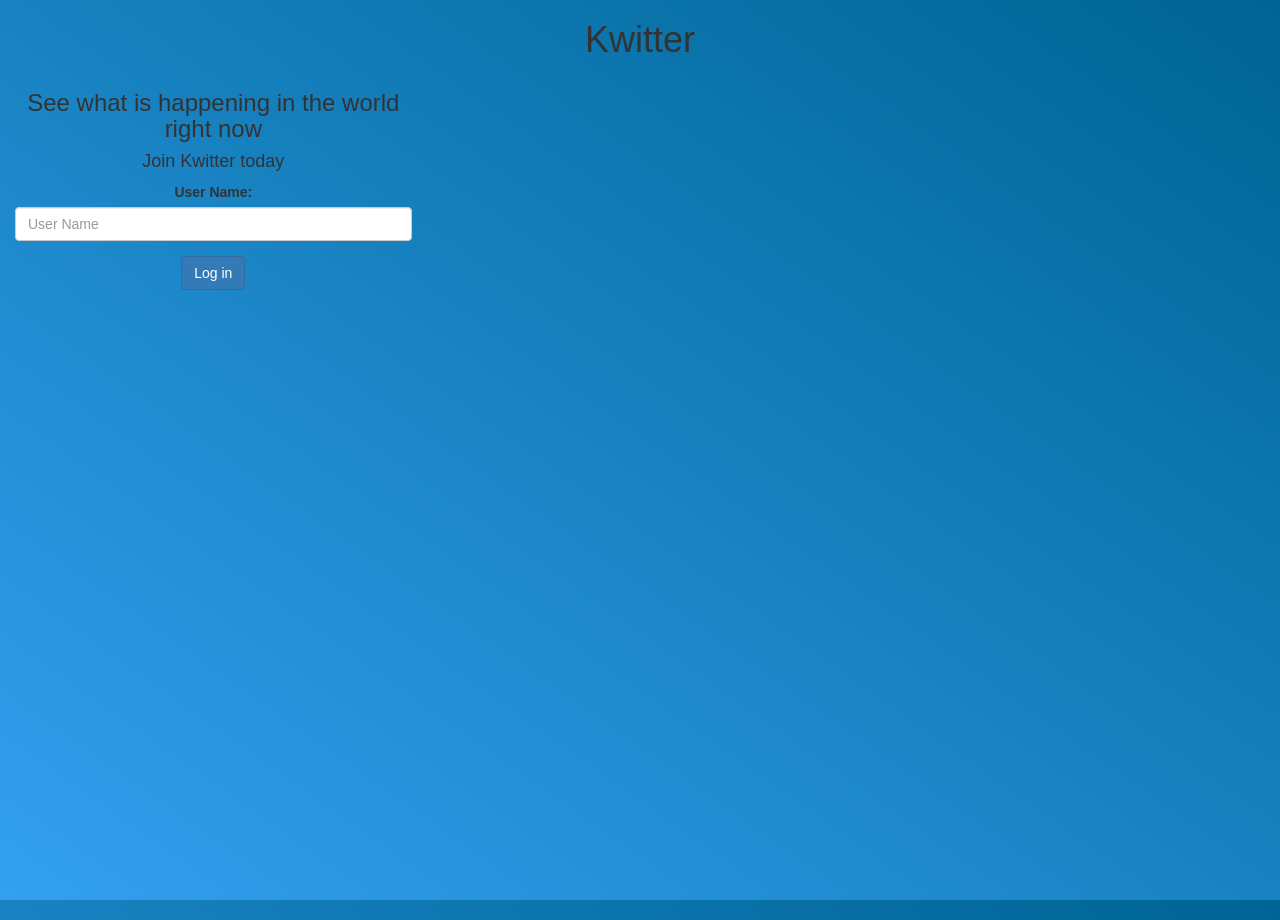
<file: index.html>
<html>
<head>
	<title>Kwitter</title>
<link href="https://fonts.googleapis.com/css?family=Yeon+Sung&display=swap" rel="stylesheet">
<meta name="viewport" content="width=device-width, initial-scale=1">
<link rel="stylesheet" href="https://maxcdn.bootstrapcdn.com/bootstrap/3.4.0/css/bootstrap.min.css">
<script src="https://ajax.googleapis.com/ajax/libs/jquery/3.4.1/jquery.min.js"></script>
<script src="https://maxcdn.bootstrapcdn.com/bootstrap/3.4.0/js/bootstrap.min.js"></script>

<link rel="stylesheet" type="text/css" href="style.css">
<script src="kwitter.js"></script>
</head>
<body>
<center>
	<h1 class="header">	
		Kwitter
    </h1>
	   <div class="col-lg-4 col-md-6 col-sm-6 col-xs-11 login_div">
		  <h3 >See what is happening in the world right now</h3>
		  <h4 >Join Kwitter today</h4>
		<div class="form-group">
		  <label >User Name:</label>
		  <input type="text" id="user_name" class="form-control" placeholder="User Name">

	    </div>
		<button id="login_button" class="btn btn-primary" onclick="addUser()">Log in</button>
		<br><br>
    </div>
</center>
</body>
</html>
</file>
<file: style.css>
html, body
{
  height: 100%;
  margin: 0;
}
body
{
background-image: linear-gradient(to right top, #33a0f1, #2591d9, #1882c1, #0a73aa, #006494);
text-align: center;
}
</file>
